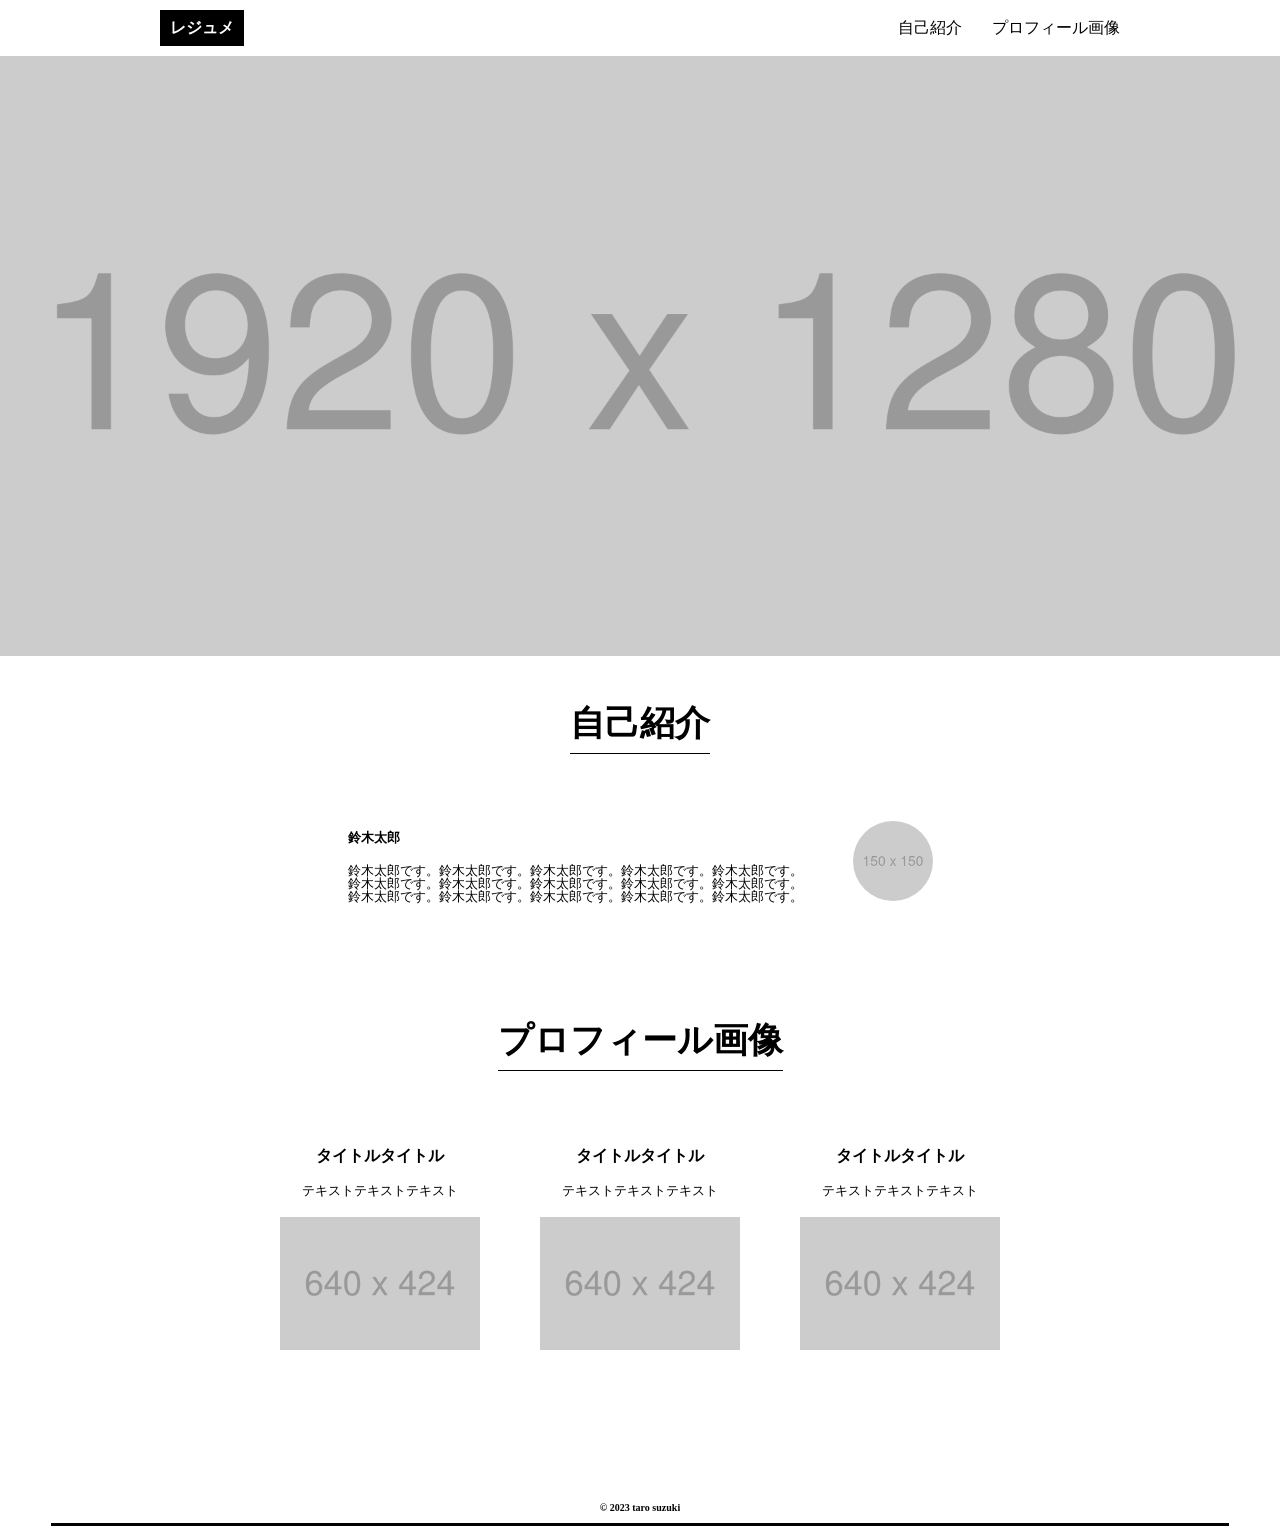
<file: html_css_output_beginner/index.html>
<!doctype html>
<html lang="en">
  <head>
    <meta charset="UTF-8" />
    <meta name="viewport" content="width=device-width, initial-scale=1.0" />
    <title>Document</title>
    <link rel="stylesheet" href="reset.css" />
    <link rel="stylesheet" href="style.css" />
  </head>
  <body>
    <header>
      <div class="top">
        <h2>レジュメ</h2>
        <nav class="header_item">
          <ul>
            <li>自己紹介</li>
            <li>プロフィール画像</li>
          </ul>
        </nav>
      </div>
    </header>

    <div
      class="TopPhoto"
      src="html_primary_3_1baab7c3-f64a-4949-9a5e-ff6c4602238e.png"
      alt="トップ画像"
    ></div>

    <article>
      <span class="title">自己紹介</span>
      <div class="profile_items">
        <div class="selfname">
          <p class="title1">鈴木太郎</p>
          <p class="text">
            鈴木太郎です。鈴木太郎です。鈴木太郎です。鈴木太郎です。鈴木太郎です。<br />
            鈴木太郎です。鈴木太郎です。鈴木太郎です。鈴木太郎です。鈴木太郎です。<br />
            鈴木太郎です。鈴木太郎です。鈴木太郎です。鈴木太郎です。鈴木太郎です。<br />
          </p>
        </div>
        <img
          class="selfintroimage"
          src="html_primary_4_a66d390b-efe4-4aa9-a43f-4ff28d04369e.png"
          alt="自己紹介画像"
        />
      </div>
    </article>

    <section class="profile">
      <span class="title">プロフィール画像</span>
      <div class="profile_items">
        <div class="profile_item1">
          <p class="title">タイトルタイトル</p>
          <p class="text">テキストテキストテキスト</p>
          <img
            src="html_primary_5_39143f25-55bc-49c9-859d-28e108571b9a.png"
            alt="プロフィール画像１"
            class="prof_img"
          />
        </div>

        <div class="profile_item">
          <p class="title">タイトルタイトル</p>
          <p class="text">テキストテキストテキスト</p>
          <img
            src="html_primary_5_39143f25-55bc-49c9-859d-28e108571b9a.png"
            alt="プロフィール画像１"
            class="prof_img"
          />
        </div>

        <div class="profile_item">
          <p class="title">タイトルタイトル</p>
          <p class="text">テキストテキストテキスト</p>
          <img
            src="html_primary_5_39143f25-55bc-49c9-859d-28e108571b9a.png"
            alt="プロフィール画像１"
            class="prof_img"
          />
        </div>
      </div>
    </section>

    <footer>
      <h5>&copy; 2023 taro suzuki</h5>
    </footer>
  </body>
</html>
</file>
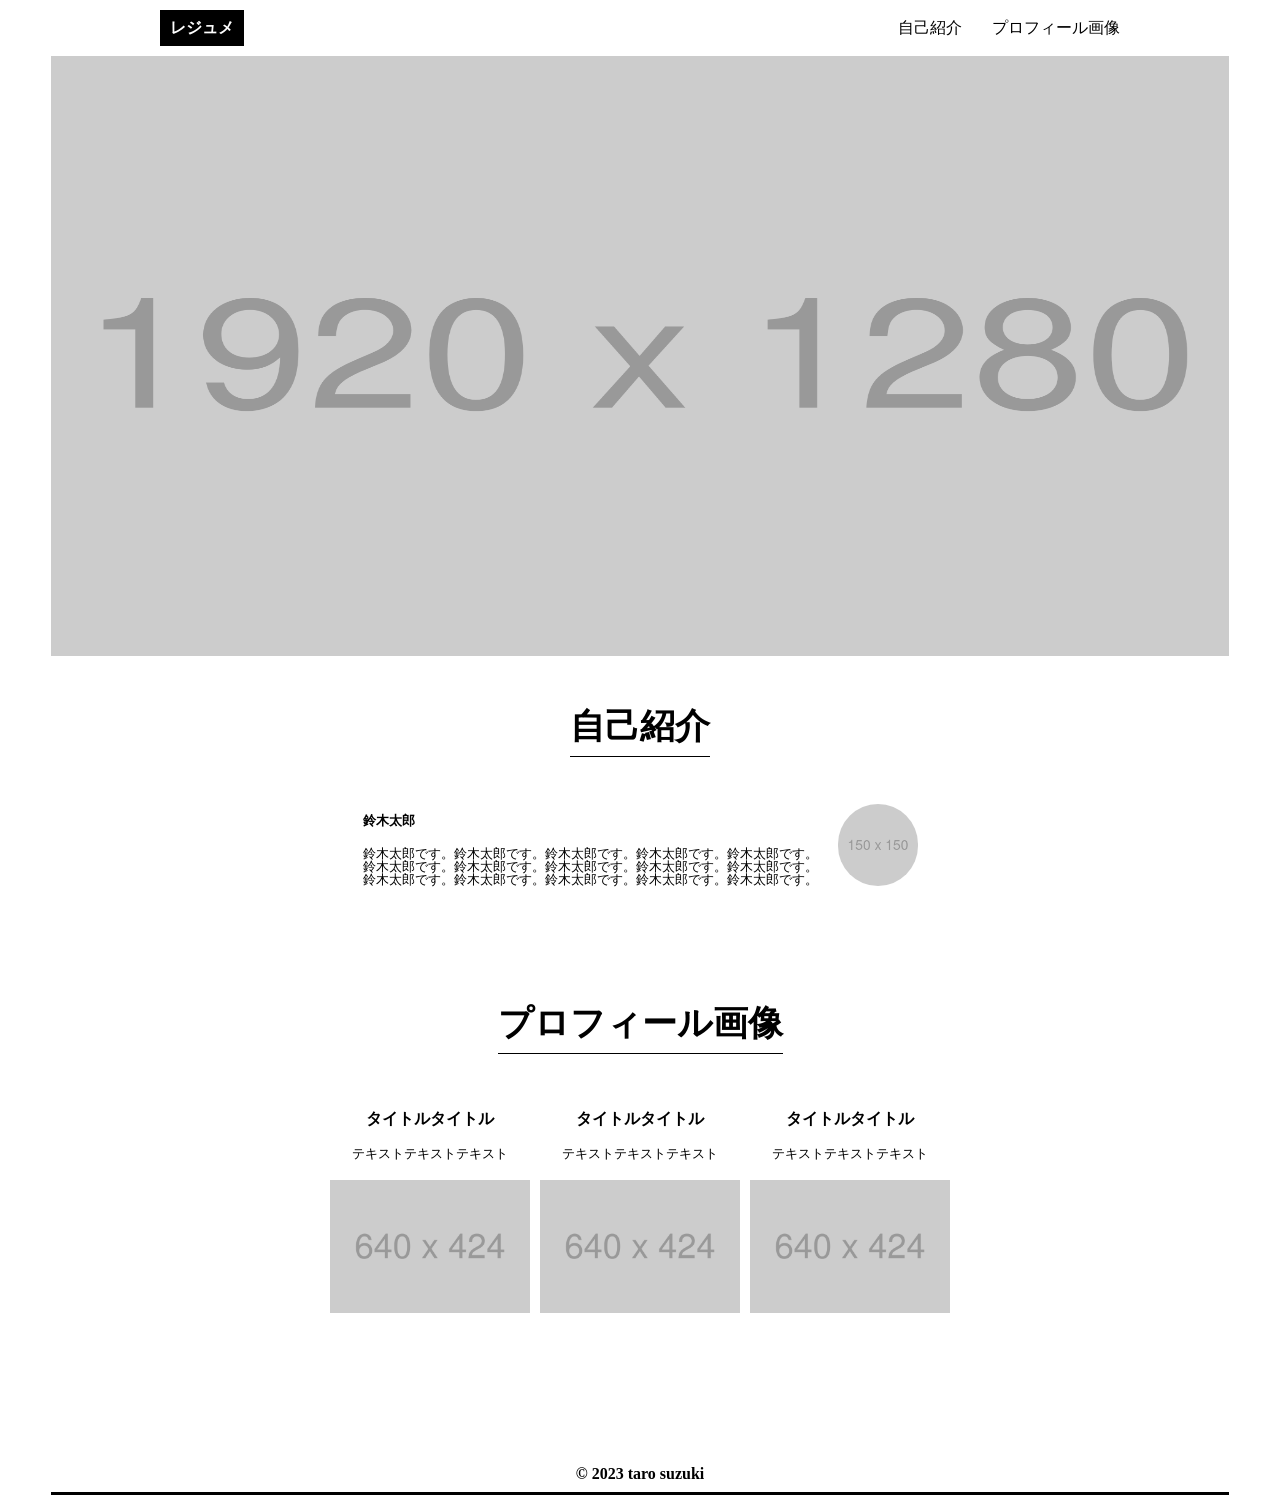
<file: html_css_output_beginner/初級アウトプット課題.html>
<!DOCTYPE html>
<html lang="en">
  <head>
    <meta charset="UTF-8" />
    <meta name="viewport" content="width=device-width, initial-scale=1.0" />
    <title>Document</title>
    <link rel="stylesheet" href="reset.css" />
    <link rel="stylesheet" href="初級アウトプット課題.css" />
  </head>
  <body>
    <header>
      <div class="top">
        <h2>レジュメ</h2>
        <nav class="header_item">
          <ul>
            <li>自己紹介</li>
            <li>プロフィール画像</li>
          </ul>
        </nav>
      </div>
    </header>
    <img
      class="TopPhoto"
      src="html_primary_3_1baab7c3-f64a-4949-9a5e-ff6c4602238e.png"
      alt="トップ画像"
    />
    <article>
      <span class="title">自己紹介</span>
      <div class="profile_items">
        <div class="selfname">
          <p class="title1">鈴木太郎</p>
          <p class="text">
            鈴木太郎です。鈴木太郎です。鈴木太郎です。鈴木太郎です。鈴木太郎です。<br />
            鈴木太郎です。鈴木太郎です。鈴木太郎です。鈴木太郎です。鈴木太郎です。<br />
            鈴木太郎です。鈴木太郎です。鈴木太郎です。鈴木太郎です。鈴木太郎です。<br />
          </p>
        </div>
        <img
          class="selfintroimage"
          src="html_primary_4_a66d390b-efe4-4aa9-a43f-4ff28d04369e.png"
          alt="自己紹介画像"
        />
      </div>
    </article>

    <section class="profile">
      <span class="title">プロフィール画像</span>
      <div class="profile_items">
        <div class="profile_item1">
          <p class="title">タイトルタイトル</p>
          <p class="text">テキストテキストテキスト</p>
          <img
            src="html_primary_5_39143f25-55bc-49c9-859d-28e108571b9a.png"
            alt="プロフィール画像１"
            class="prof_img"
          />
        </div>

        <div class="profile_item">
          <p class="title">タイトルタイトル</p>
          <p class="text">テキストテキストテキスト</p>
          <img
            src="html_primary_5_39143f25-55bc-49c9-859d-28e108571b9a.png"
            alt="プロフィール画像１"
            class="prof_img"
          />
        </div>

        <div class="profile_item">
          <p class="title">タイトルタイトル</p>
          <p class="text">テキストテキストテキスト</p>
          <img
            src="html_primary_5_39143f25-55bc-49c9-859d-28e108571b9a.png"
            alt="プロフィール画像１"
            class="prof_img"
          />
        </div>
      </div>
    </section>

    <footer>
      <h5>&copy; 2023 taro suzuki</h5>
    </footer>
  </body>
</html>
</file>
<file: html_css_output_beginner/style.css>
/* スマートフォン用および共通設定 */

body {
  margin: 0 auto;
  text-align: center;
}

header,article,section,footer{
  padding: 0 4%;
}

header{
  margin: 10px  10px;
}

header h2 {
  display: inline-block;
  background-color: black;
  color: white;
  padding: 10px;
}

.top {
  display: flex;
  align-items: center;
  gap: 30px;
}

.TopPhoto {
  background-image: url(./html_primary_3_1baab7c3-f64a-4949-9a5e-ff6c4602238e.png);
  background-position: center;
  background-repeat: no-repeat;
  background-size: cover;
  height: 600px;
  width: 100%;
}

.top ul {
  display: flex;
  gap: 30px;
}

ul {
  list-style: none;
}

.TopPhoto {
  height: 600px;
  margin-bottom: 50px;
}

article {
  margin-bottom: 100px;
}

span {
  border-bottom: 1px solid #000;
  font-size: 35px;
  padding-bottom: 10px;
}

.profile_items{
  margin-top: 70px;
}

.title , .title1 {
  font-weight: bold;
  margin: 20px 0 20px 0;
}

.title1,.text{
  font-size: 20px;
}

.text{
  margin: 20px 0
}

.selfintroimage,.prof_img{
  width: 100%;
}

.selfintroimage {
  border-radius: 100px;
  width: 80px;
  margin-top: 10px;
}

footer {
  margin-top: 150px;
  margin-bottom: 10px;
}

footer h5 {
  border-bottom: 5px solid #000;
  padding-bottom: 10px;
  font-size: 10px;
}

/* PC用設定  */
@media screen and (min-width: 600px) {

  header {
    max-width: 960px;
    width: 100%;
    margin: 10px auto;
  }

  .top {
    justify-content: space-between;
  }

  .TopPhoto {
    width: 100%;
  }

  .title1 {
    margin-left: auto;
    text-align: left;
  }

  .selfname {
    display: inline-block;

  }

  .title1,.text{
    font-size:13px;
  }

  .selfintroimage {
    width: 80px;
    height: 80px;
  }


  .profile_items {
    display: flex;
    justify-content: center;
    gap:50px
  }

  .profile_item1,
  .profile_item {
    margin: 0 5px;
  }

  .prof_img {
    width: 200px;
  }

  footer h5 {
    border-bottom: 3px solid #000;
  }
}
</file>
<file: html_css_output_beginner/初級アウトプット課題.css>
/* スマートフォン用および共通設定 */

body {
  margin: 0 auto;
  text-align: center;
  padding: 0 4%;
}

header{
  margin: 10px  50px;
}

header h2 {
  display: inline-block;
  background-color: black;
  color: white;
  padding: 10px;
}

.top {
  display: flex;
  align-items: center;
}

.top ul {
  display: flex;
}

.top ul li {
  margin-left: 30px;
}

ul {
  list-style: none;
}

.TopPhoto {
  height: 600px;
  margin-bottom: 50px;
}

article {
  margin-bottom: 100px;
}

span {
  border-bottom: 1px solid #000;
  font-size: 35px;
  padding-bottom: 10px;
}

.profile_items{
  margin-top: 70px;
}

.title , .title1 {
  font-weight: bold;
  margin: 20px 0 20px 0;
}

.title1,.text{
  font-size: 20px;
}

.text{
  margin: 20px 0
}

.selfintroimage,.prof_img{
  width: 100%;
}

.selfintroimage {
  border-radius: 100px;
  width: 80px;
  margin-top: 10px;
}

footer {
  margin-top: 150px;
  margin-bottom: 10px;
}

footer h5 {
  border-bottom: 5px solid #000;
  padding-bottom: 10px;
}

/* PC用設定  */
@media screen and (min-width: 600px) {

  header {
    max-width: 960px;
    width: 100%;
    margin: 10px auto;
  }

  .header_item {
    margin-left: auto;
  }

  .TopPhoto {
    width: 100%;
  }

  .title1 {
    margin-left: auto;
    text-align: left;
  }

  .selfname {
    display: inline-block;

  }

  .title1,.text{
      font-size:13px;
  }

  .selfintroimage {
    width: 80px;
    margin-bottom: 20px;
    margin-left: 20px;
  }



  .profile_items {
    display: flex;
    justify-content: center;
    margin-top: 50px;
  }

  .profile_item1,
  .profile_item {
    margin: 0 5px;
  }

  .prof_img {
    width: 200px;
  }

  footer h5 {
    border-bottom: 3px solid #000;
  }
}
</file>
